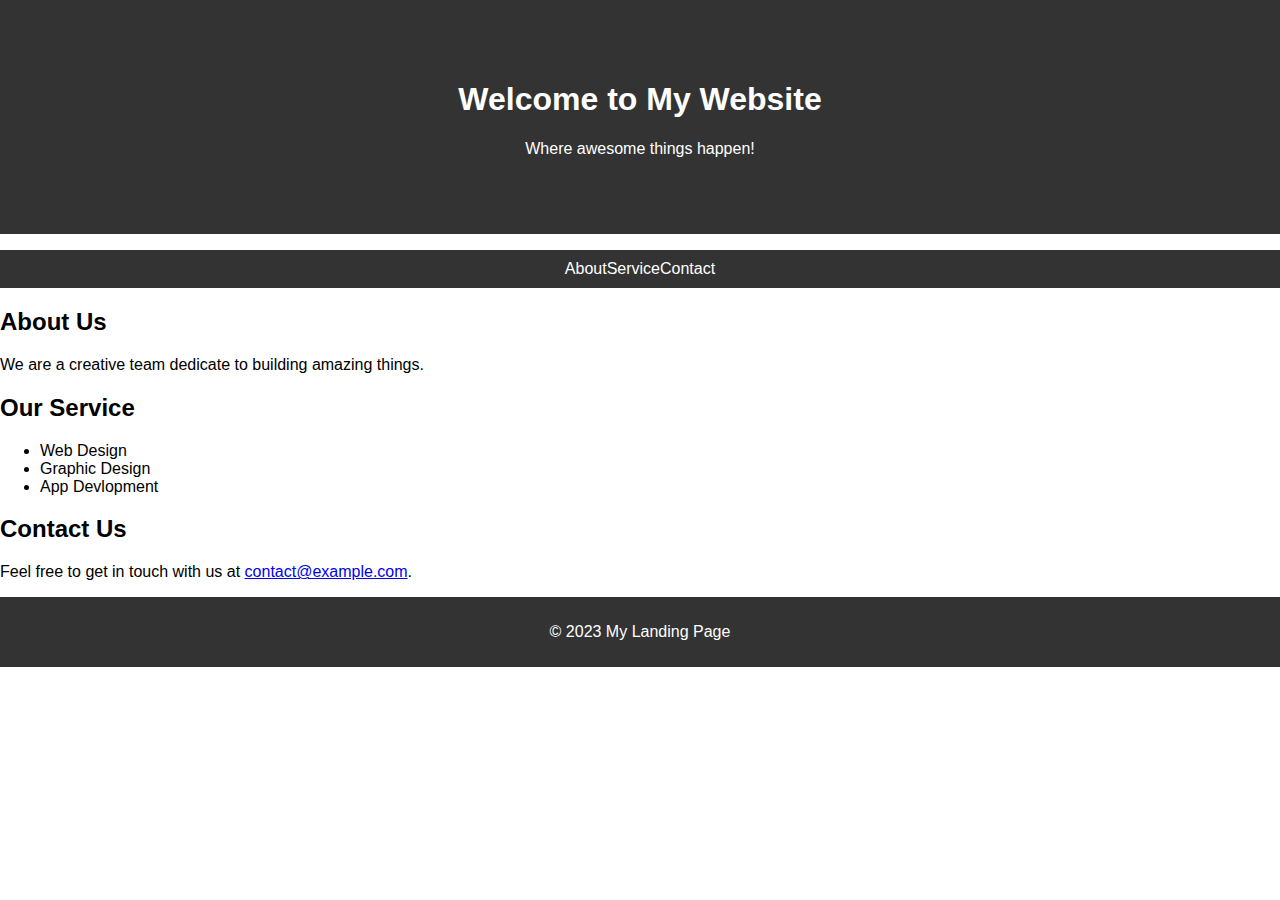
<file: index.html>
<!DOCTYPE html>
<html lang="en">
<head>
    <meta charset="UTF-8">
    <meta name="viewport" content="width=device-width, initial-scale=1.0">
    <title>Landing Page</title>
    <link rel="stylesheet"
    href="index.css" />
</head>
<body>
    <header>
        <h1>Welcome to My Website</h1>
        <p>Where awesome things happen!</p>
    </header>
    <nav>
        <ul>
            <li>
                <a href="#about">About</a>
            </li>
            <li><a href="#service">Service</a></li>
            <li><a href= "#contact">Contact</a></li>
        </ul>
    </nav>
    <section id="about">
        <h2>About Us</h2>
        <p>We are a creative team dedicate to building amazing things.</p>
    </section>
    <section id="service">
        <h2>Our Service</h2>
        <ul>
            <li>Web Design</li>
            <li>Graphic Design</li>
            <li>App Devlopment</li>
        </ul>
    </section>
    <section id="contact">
        <h2>Contact Us</h2>
        <p>Feel free to get in touch with us at <a href = "mailto:contact@example.com">contact@example.com</a>.</p>
    </section>
    <footer>
        <p>&copy; 2023 My Landing Page</p>
    </footer>
</body>
</file>
<file: index.css>
body {
    font-family:arial,sans-serif;
    margin:0;
    padding:0;
}

header {
    background-color:#333;
    color:#fff;
    text-align:center;
    padding:60px;
}

nav ul {
    list-style:none;
    display:flex;
    justify-content:center;
    background-color:#333;
    padding:10px;
}

nav ul li a  {
    text-decoration:none;
    color:#fff;
}

section h2 {
    font-size:24px;
}

footer {
    background-color:#333;
    color:#fff;
    text-align:center;
    padding:10px;
}
</file>
